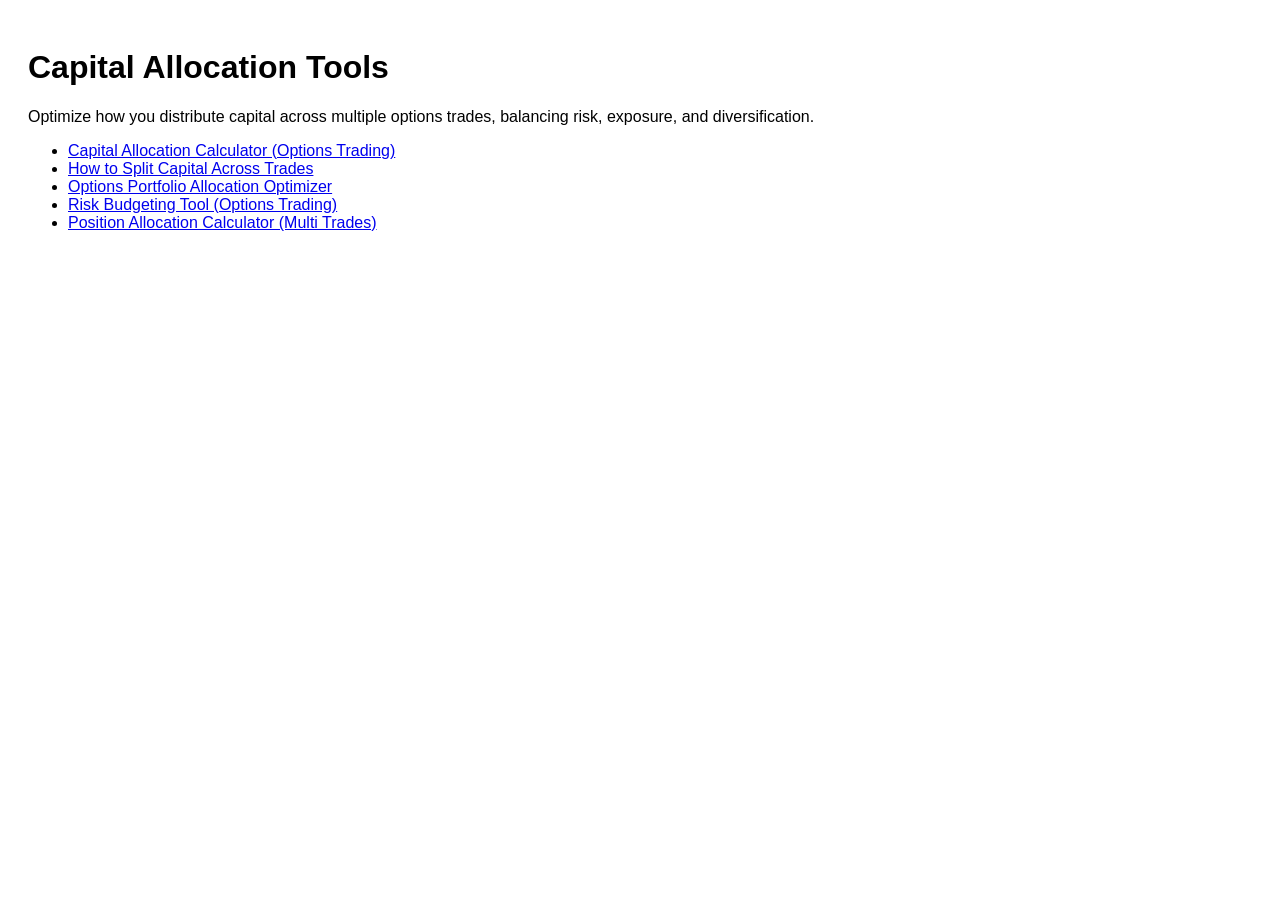
<file: index.html>
<!DOCTYPE html>
<html>
<head>
<meta charset="UTF-8">
<meta name="google-site-verification" content="uQVQvib9O00oQFIT-tXdnkU3Vh5VSFZw2b3WhCHTCns
" />
<title>Capital Allocation Tools</title>
<link rel="stylesheet" href="style.css">
</head>
<body>

<h1>Capital Allocation Tools</h1>

<p>Optimize how you distribute capital across multiple options trades, balancing risk, exposure, and diversification.</p>

<ul>
<li><a href="allocation/index.html">Capital Allocation Calculator (Options Trading)</a></li><li><a href="split/index.html">How to Split Capital Across Trades</a></li><li><a href="optimizer/index.html">Options Portfolio Allocation Optimizer</a></li><li><a href="risk-budget/index.html">Risk Budgeting Tool (Options Trading)</a></li><li><a href="multi-position/index.html">Position Allocation Calculator (Multi Trades)</a></li></ul></body></html>
</file>
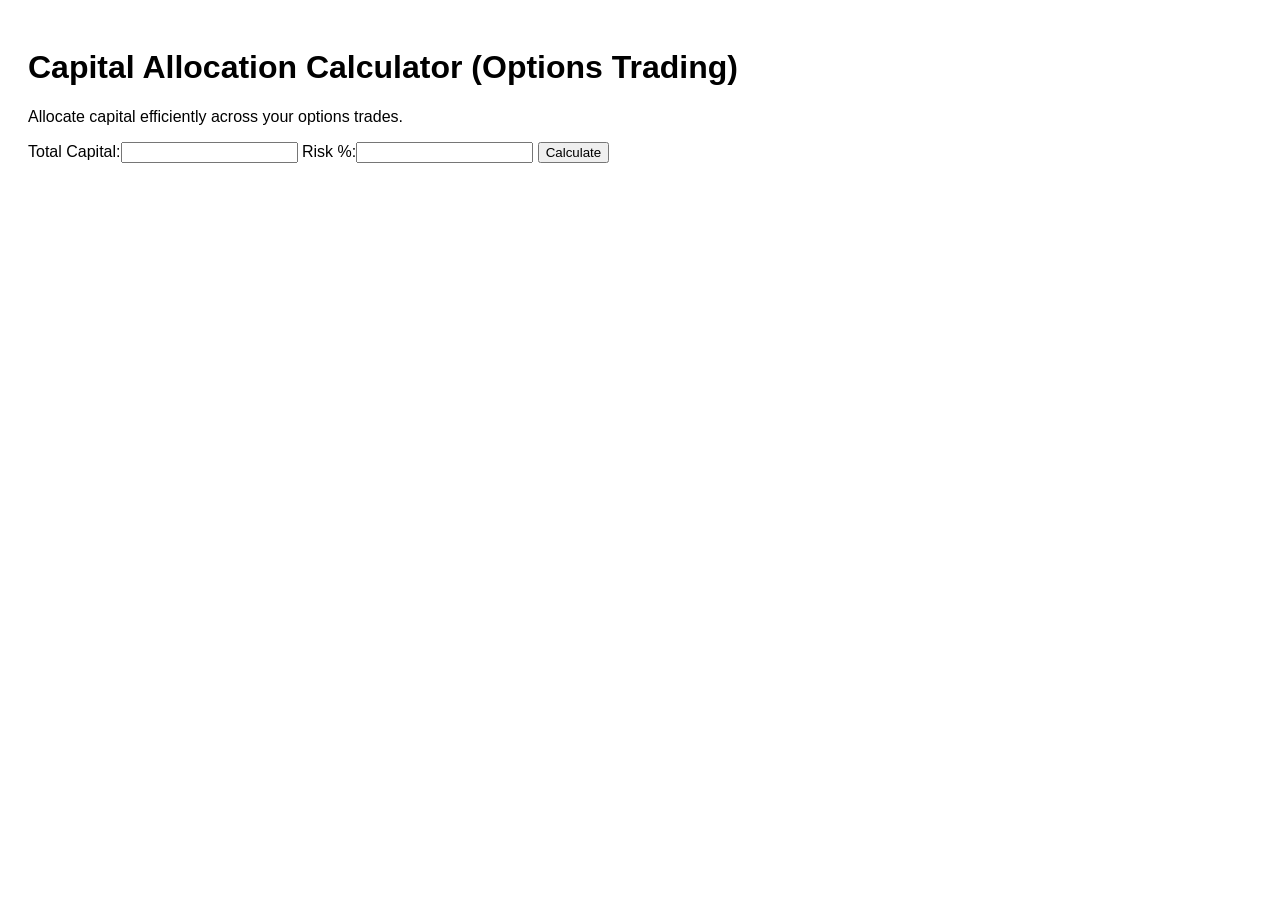
<file: allocation/index.html>
<!DOCTYPE html>
<html>
<head>
<meta charset="UTF-8">
<title>Capital Allocation Calculator (Options Trading)</title>
<link rel="stylesheet" href="style.css">
    <meta name="google-site-verification" content="PkLa_ViOo6FAHpvh8SacceMb95o9tePRdrqLNBz9X1M" />
</head>
<body>

<h1>Capital Allocation Calculator (Options Trading)</h1>

<p>Allocate capital efficiently across your options trades.</p>


<label>Total Capital:</label><input id="capital" type="number">
<label>Risk %:</label><input id="risk" type="number">


<button onclick="calc()">Calculate</button>

<p id="result"></p>

<canvas id="chart" width="500" height="300"></canvas>

<script>
function calc(){

let capital=parseFloat(document.getElementById('capital').value)||0;
let risk=parseFloat(document.getElementById('risk').value)||0;
let result = capital*(risk/100);

document.getElementById('result').innerText=result;

// simple visualization
let canvas=document.getElementById('chart');
let ctx=canvas.getContext('2d');
ctx.clearRect(0,0,500,300);
ctx.beginPath();

for(let x=0;x<500;x++){
  let y=150 - (x/10);
  if(x===0) ctx.moveTo(x,y);
  else ctx.lineTo(x,y);
}

ctx.stroke();
}
</script>

</body>
</html>
</file>
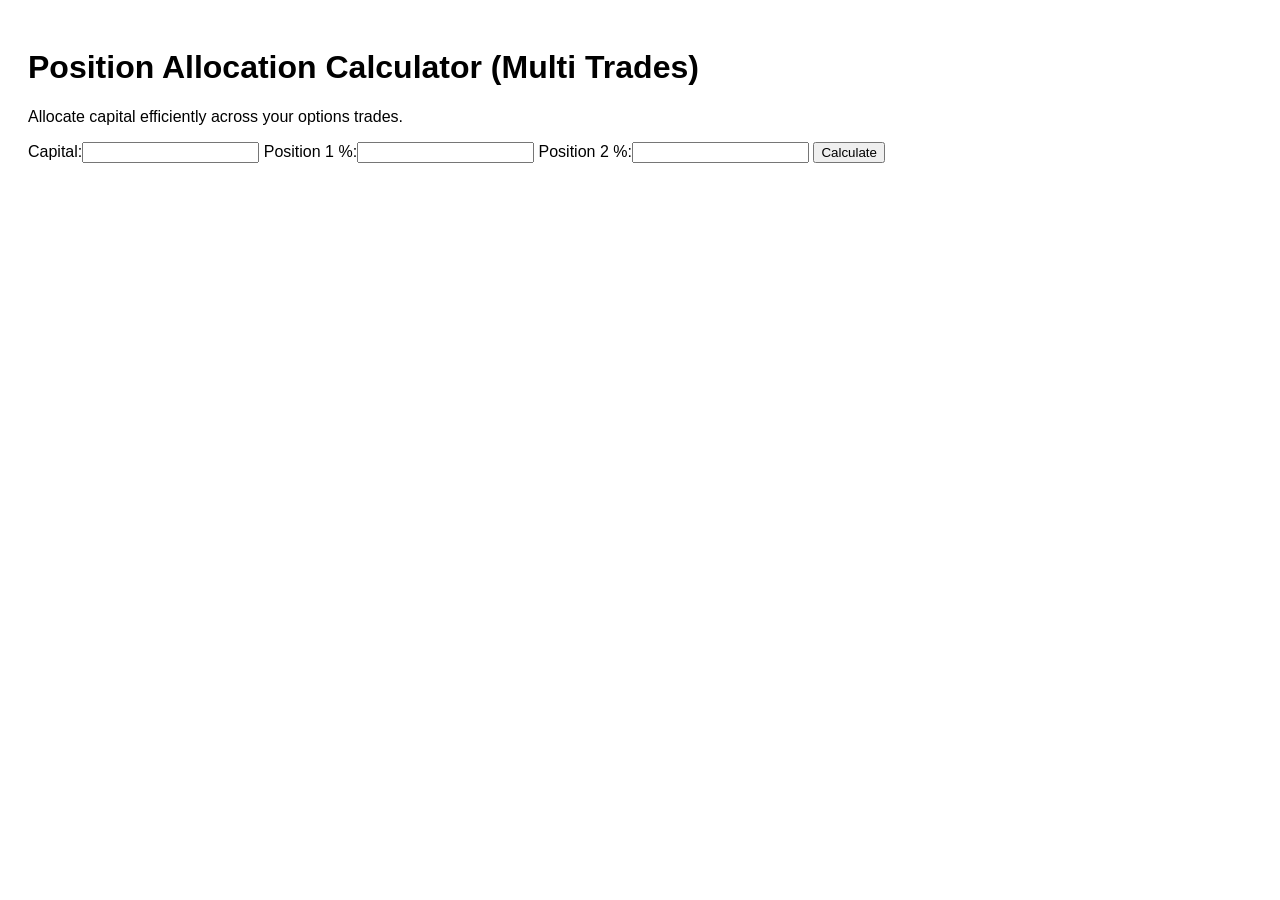
<file: multi-position/index.html>
<!DOCTYPE html>
<html>
<head>
<meta charset="UTF-8">
<title>Position Allocation Calculator (Multi Trades)</title>
<link rel="stylesheet" href="style.css">
    <meta name="google-site-verification" content="PkLa_ViOo6FAHpvh8SacceMb95o9tePRdrqLNBz9X1M" />
</head>
<body>

<h1>Position Allocation Calculator (Multi Trades)</h1>

<p>Allocate capital efficiently across your options trades.</p>


<label>Capital:</label><input id="capital" type="number">
<label>Position 1 %:</label><input id="p1" type="number">
<label>Position 2 %:</label><input id="p2" type="number">


<button onclick="calc()">Calculate</button>

<p id="result"></p>

<canvas id="chart" width="500" height="300"></canvas>

<script>
function calc(){

let capital=parseFloat(document.getElementById('capital').value)||0;
let p1=parseFloat(document.getElementById('p1').value)||0;
let p2=parseFloat(document.getElementById('p2').value)||0;
let pos1 = capital*(p1/100);
let pos2 = capital*(p2/100);
let result = "Position1: "+pos1+" | Position2: "+pos2;

document.getElementById('result').innerText=result;

// simple visualization
let canvas=document.getElementById('chart');
let ctx=canvas.getContext('2d');
ctx.clearRect(0,0,500,300);
ctx.beginPath();

for(let x=0;x<500;x++){
  let y=150 - (x/10);
  if(x===0) ctx.moveTo(x,y);
  else ctx.lineTo(x,y);
}

ctx.stroke();
}
</script>

</body>
</html>
</file>
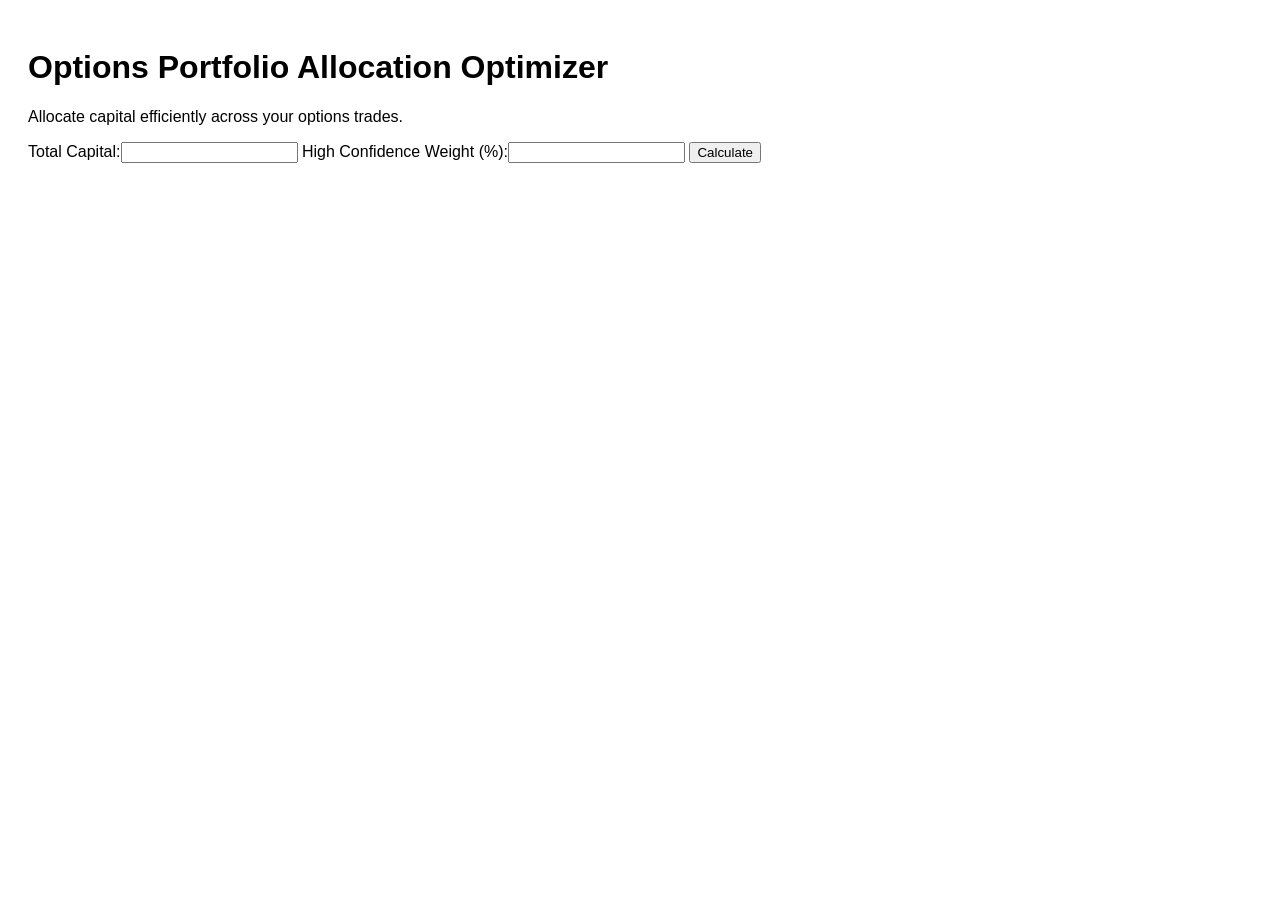
<file: optimizer/index.html>
<!DOCTYPE html>
<html>
<head>
<meta charset="UTF-8">
<title>Options Portfolio Allocation Optimizer</title>
<link rel="stylesheet" href="style.css">
    <meta name="google-site-verification" content="PkLa_ViOo6FAHpvh8SacceMb95o9tePRdrqLNBz9X1M" />
</head>
<body>

<h1>Options Portfolio Allocation Optimizer</h1>

<p>Allocate capital efficiently across your options trades.</p>


<label>Total Capital:</label><input id="capital" type="number">
<label>High Confidence Weight (%):</label><input id="weight" type="number">


<button onclick="calc()">Calculate</button>

<p id="result"></p>

<canvas id="chart" width="500" height="300"></canvas>

<script>
function calc(){

let capital=parseFloat(document.getElementById('capital').value)||0;
let weight=parseFloat(document.getElementById('weight').value)||0;
let high = capital*(weight/100);
let low = capital - high;
let result = "High Conviction: "+high+" | Remaining: "+low;

document.getElementById('result').innerText=result;

// simple visualization
let canvas=document.getElementById('chart');
let ctx=canvas.getContext('2d');
ctx.clearRect(0,0,500,300);
ctx.beginPath();

for(let x=0;x<500;x++){
  let y=150 - (x/10);
  if(x===0) ctx.moveTo(x,y);
  else ctx.lineTo(x,y);
}

ctx.stroke();
}
</script>

</body>
</html>
</file>
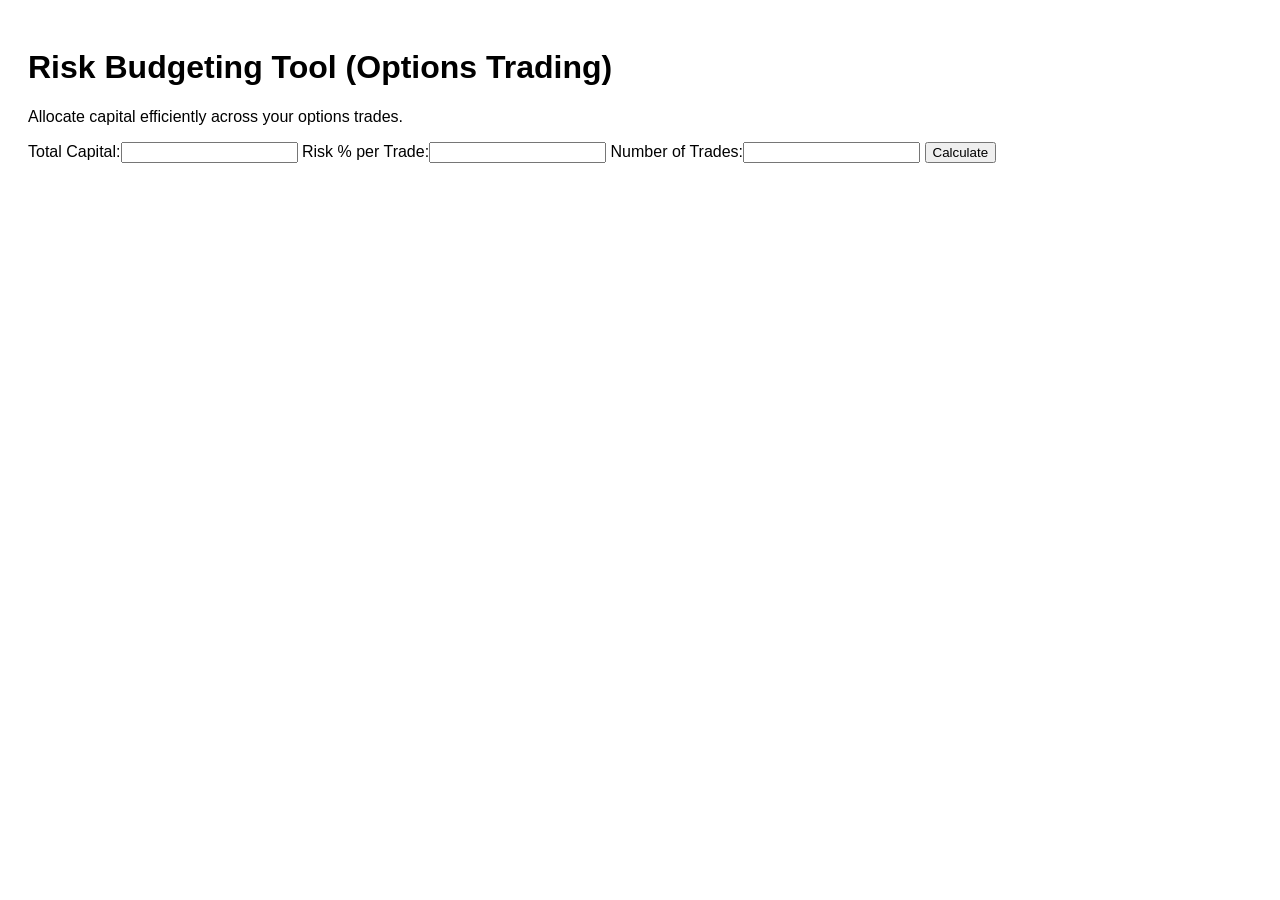
<file: risk-budget/index.html>
<!DOCTYPE html>
<html>
<head>
<meta charset="UTF-8">
<title>Risk Budgeting Tool (Options Trading)</title>
<link rel="stylesheet" href="style.css">
    <meta name="google-site-verification" content="PkLa_ViOo6FAHpvh8SacceMb95o9tePRdrqLNBz9X1M" />
</head>
<body>

<h1>Risk Budgeting Tool (Options Trading)</h1>

<p>Allocate capital efficiently across your options trades.</p>


<label>Total Capital:</label><input id="capital" type="number">
<label>Risk % per Trade:</label><input id="risk" type="number">
<label>Number of Trades:</label><input id="trades" type="number">


<button onclick="calc()">Calculate</button>

<p id="result"></p>

<canvas id="chart" width="500" height="300"></canvas>

<script>
function calc(){

let capital=parseFloat(document.getElementById('capital').value)||0;
let risk=parseFloat(document.getElementById('risk').value)||0;
let trades=parseFloat(document.getElementById('trades').value)||1;
let result = (capital*(risk/100))/trades;

document.getElementById('result').innerText=result;

// simple visualization
let canvas=document.getElementById('chart');
let ctx=canvas.getContext('2d');
ctx.clearRect(0,0,500,300);
ctx.beginPath();

for(let x=0;x<500;x++){
  let y=150 - (x/10);
  if(x===0) ctx.moveTo(x,y);
  else ctx.lineTo(x,y);
}

ctx.stroke();
}
</script>

</body>
</html>
</file>
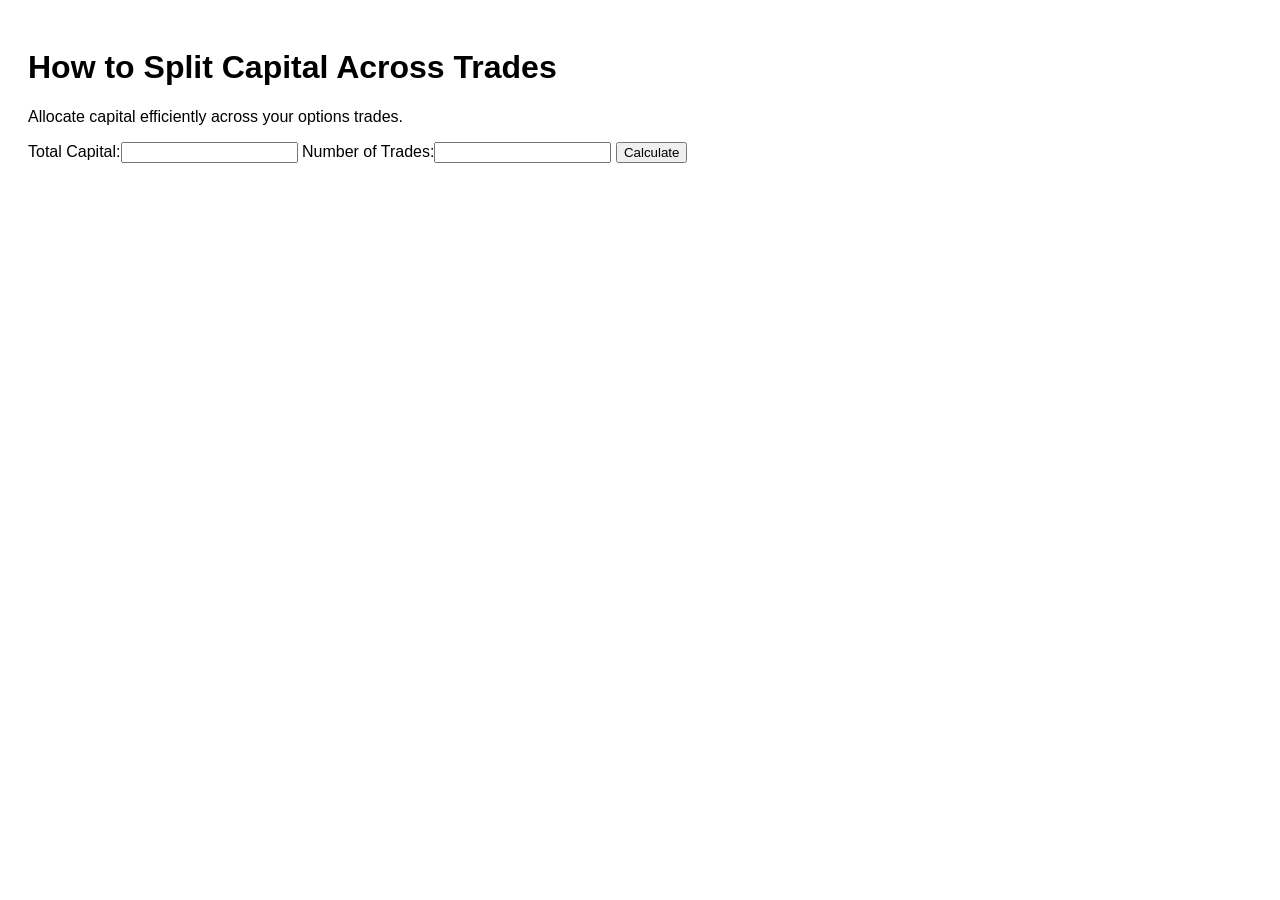
<file: split/index.html>
<!DOCTYPE html>
<html>
<head>
<meta charset="UTF-8">
<title>How to Split Capital Across Trades</title>
<link rel="stylesheet" href="style.css">
    <meta name="google-site-verification" content="PkLa_ViOo6FAHpvh8SacceMb95o9tePRdrqLNBz9X1M" />
</head>
<body>

<h1>How to Split Capital Across Trades</h1>

<p>Allocate capital efficiently across your options trades.</p>


<label>Total Capital:</label><input id="capital" type="number">
<label>Number of Trades:</label><input id="trades" type="number">


<button onclick="calc()">Calculate</button>

<p id="result"></p>

<canvas id="chart" width="500" height="300"></canvas>

<script>
function calc(){

let capital=parseFloat(document.getElementById('capital').value)||0;
let trades=parseFloat(document.getElementById('trades').value)||1;
let result = capital / trades;

document.getElementById('result').innerText=result;

// simple visualization
let canvas=document.getElementById('chart');
let ctx=canvas.getContext('2d');
ctx.clearRect(0,0,500,300);
ctx.beginPath();

for(let x=0;x<500;x++){
  let y=150 - (x/10);
  if(x===0) ctx.moveTo(x,y);
  else ctx.lineTo(x,y);
}

ctx.stroke();
}
</script>

</body>
</html>
</file>
<file: style.css>
body{font-family:Arial;padding:20px;} canvas{border:1px solid #ccc;}
</file>
<file: allocation/style.css>
body{font-family:Arial;padding:20px;}
</file>
<file: multi-position/style.css>
body{font-family:Arial;padding:20px;}
</file>
<file: optimizer/style.css>
body{font-family:Arial;padding:20px;}
</file>
<file: risk-budget/style.css>
body{font-family:Arial;padding:20px;}
</file>
<file: split/style.css>
body{font-family:Arial;padding:20px;}
</file>
